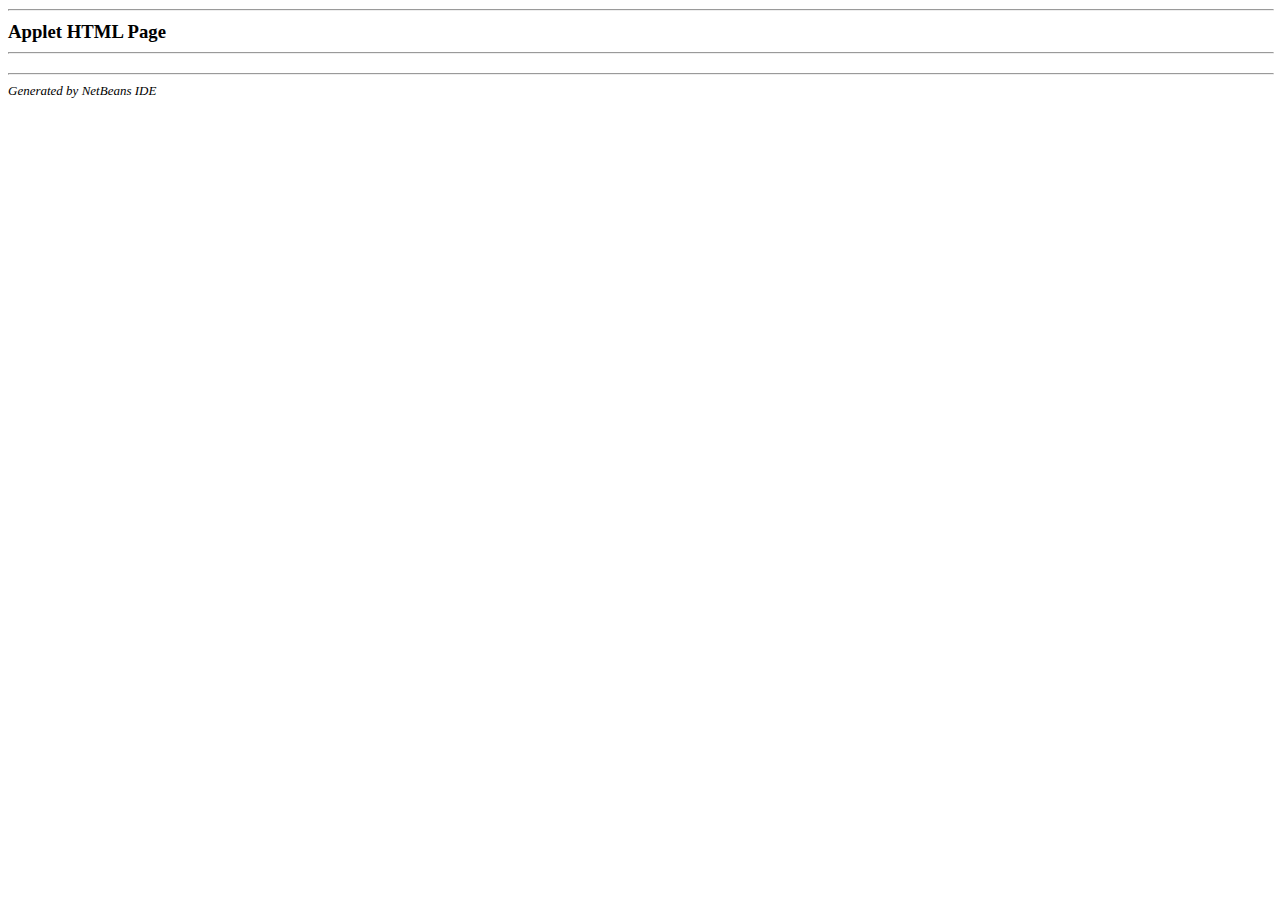
<file: src/public/applet/index.html>
<html xmlns="http://www.w3.org/1999/xhtml">
<HEAD>
   <TITLE>Applet HTML Page</TITLE>
</HEAD>
<BODY>
<!--
*** GENERATED applet HTML launcher - DO NOT EDIT IN 'BUILD' FOLDER ***
If you need to modify this HTML launcher file (e.g., to add applet parameters),
copy it to where your applet class is found in the SRC folder. If you do this, 
the IDE will use it when you run or debug the applet.
Tip: To exclude an HTML launcher from the JAR file, use exclusion filters in
the Packaging page in the Project Properties dialog.
For more information see the online help.
-->
<H3><HR WIDTH="100%">Applet HTML Page<HR WIDTH="100%"></H3>
<applet codebase="../applet" code="twi518.applet1.Applet.class"
			archive="applet1.jar,lib1.jar,lib4.jar,lib5.jar,twi.jar" width="960" height="600">
                <param name="username" value="utente">
			</applet>
<HR WIDTH="100%"><FONT SIZE=-1><I>Generated by NetBeans IDE</I></FONT>
</BODY>
</HTML>
</file>
